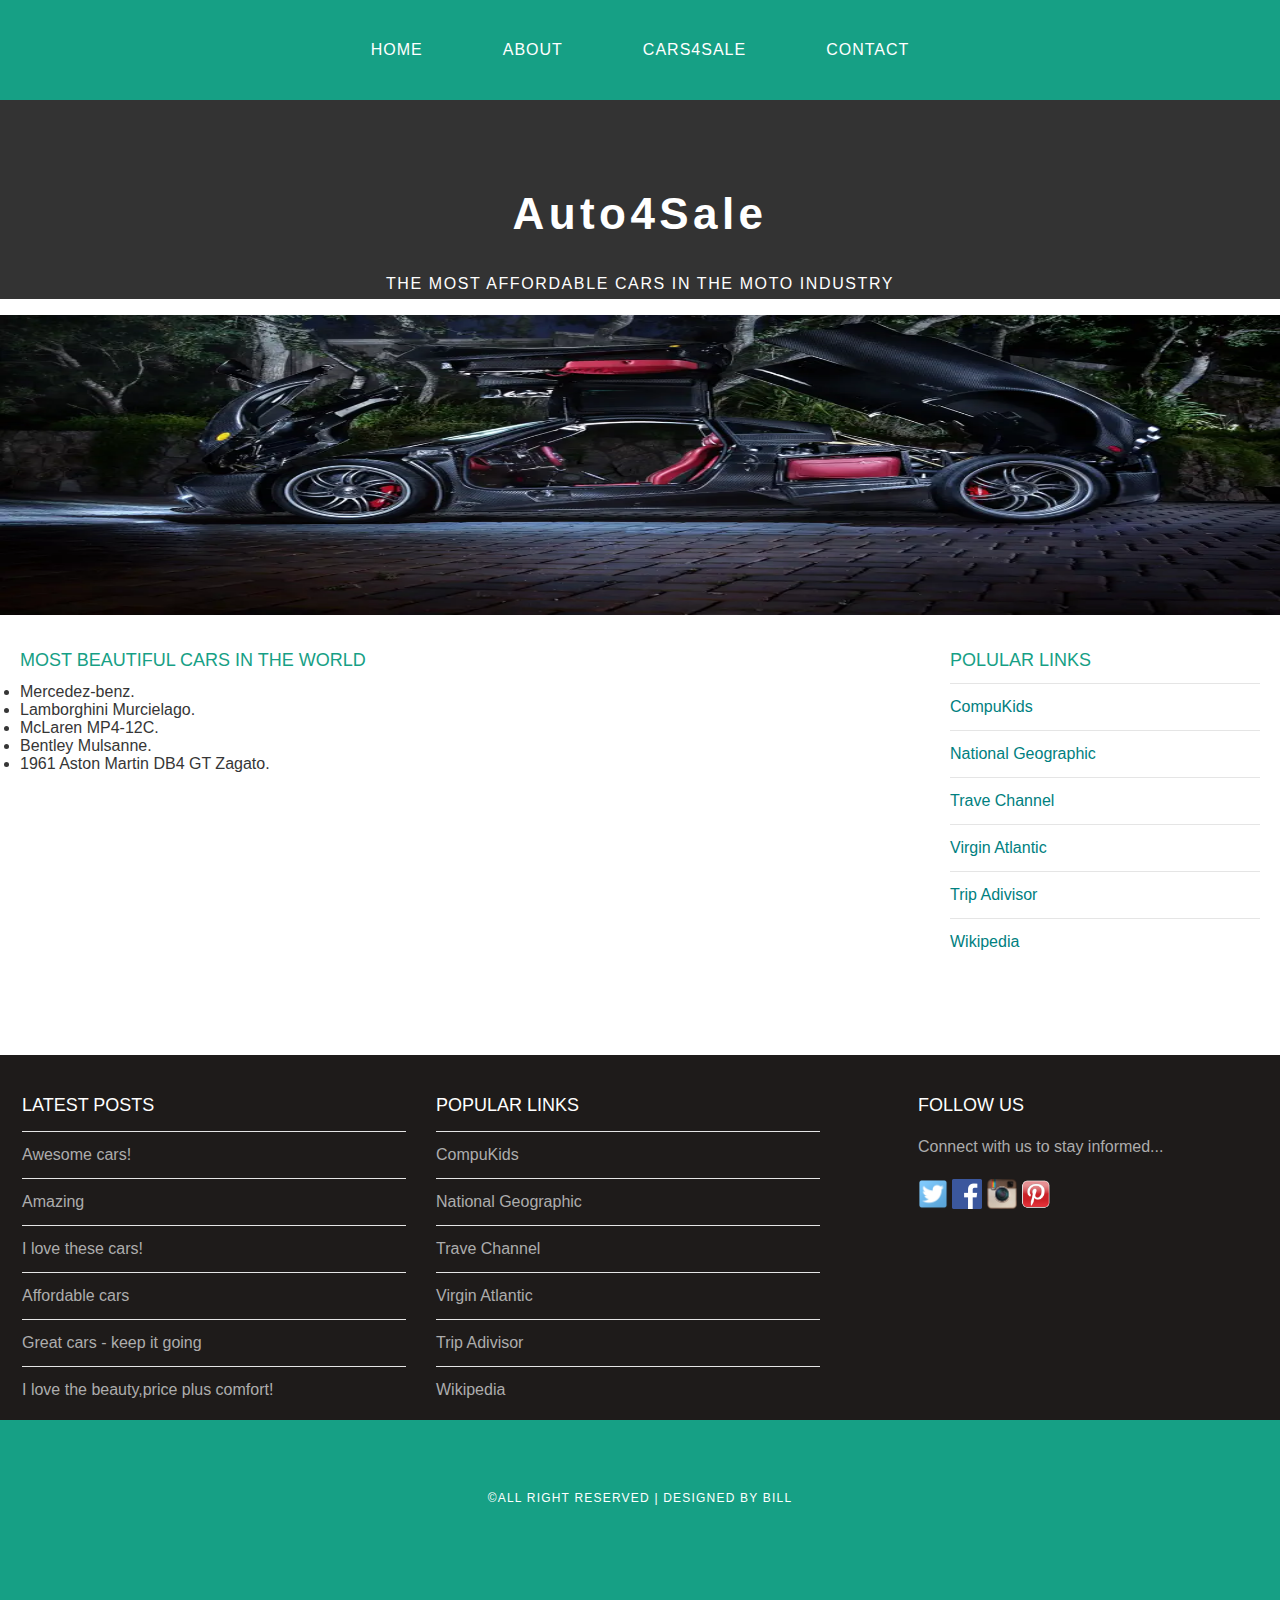
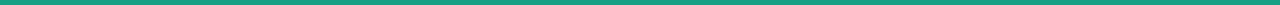
<file: index.html>
<!DOCTYPE html>
<html>
    <head>
        <title>Auto4Sale</title>
        <link rel="stylesheet" href="style.css" />
    </head>
    
    <body>
        <div id="menu">
            <ul>
                <li><a href="#">Home</a></li><li>
                <li><a href="about.html">About</a></li><li>
                <li><a href="cars4sale.html">Cars4Sale</a></li><li>
                <li><a href="contact.html">Contact</a></li><li>
            </ul>
        </div>
        
        <div id="header">
           <h1>Auto4Sale</h1>
           <P>THE MOST AFFORDABLE CARS IN THE MOTO INDUSTRY</P>
        </div>
        <div id="banner">
            <img src="images/Bugatti.webp"width="100" />
        </div>
        
        <div id="page">
            
            <div id="content">
                <h2>Most Beautiful Cars in the World</h2>
                <li>Mercedez-benz.</li>
                <li>Lamborghini Murcielago.</li>
                <li>McLaren MP4-12C.</li>
                <li>Bentley Mulsanne.</li>
                <li>1961 Aston Martin DB4 GT Zagato.</li>
            </div>
             <div id="sidebar">
              <h2>Polular Links</h2>
              <ul class="styled">
                 <li><a href="http://www.compukids.me">CompuKids</a></li>
                 <li><a href="http://www.nationalgeographic.com/">National Geographic</a></li>
                 <li><a href="http://www.travelchannel.com/">Trave Channel</a></li>
                 <li><a href="http://www.virgin-atlantic.com/us/en.html">Virgin Atlantic</a></li>
                 <li><a href="http://www.tripadvisor.com">Trip Adivisor</a></li>
                 <li><a href="https://en.wikipedia.org/wiki/Main_Page">Wikipedia</a></li>
              </ul>   
            </div>
        </div>
        
        <div id="footer">
            <div id="box1">
                <h2>Latest Posts</h2>
                <ul class="styled">
                    <li><a href="#">Awesome cars!</a></li>
                    <li><a href="#">Amazing</a></li>
                    <li><a href="#">I love these cars!</a></li>
                    <li><a href="#">Affordable cars</a></li>
                    <li><a href="#">Great cars - keep it going</a></li>
                    <li><a href="#">I love the beauty,price plus comfort!</a></li>
               </ul>
            </div>
            
            <div id="box2">
                <h2>Popular Links</h2>
                <ul class="styled">
                     <li><a href="http://www.compukids.me">CompuKids</a></li>
                     <li><a href="http://www.nationalgeographic.com/">National Geographic</a></li>
                     <li><a href="http://www.travelchannel.com/">Trave Channel</a></li>
                     <li><a href="http://www.virgin-atlantic.com/us/en.html">Virgin Atlantic</a></li>
                     <li><a href="http://www.tripadvisor.com">Trip Adivisor</a></li>
                     <li><a href="https://en.wikipedia.org/wiki/Main_Page">Wikipedia</a></li>
                </ul>
            </div>
            
            <div id="box3">
                <h2>Follow Us</h2>
                <p>Connect with us to stay informed...</p>
                <a href="#"><img src="images/twitter.png" height="30"/></a>
                <a href="#"><img src="images/facebook.png" height="30"/></a>
                <a href="#"><img src="images/instagram.png" height="30"/></a>
                <a href="#"><img src="images/pinterest.png" height="30"/></a>
            </div>
        </div>
        <div id="copyright">
            <p>&copy;All Right Reserved | Designed by Bill</p>
        </div>
    </body>
</html>
</file>
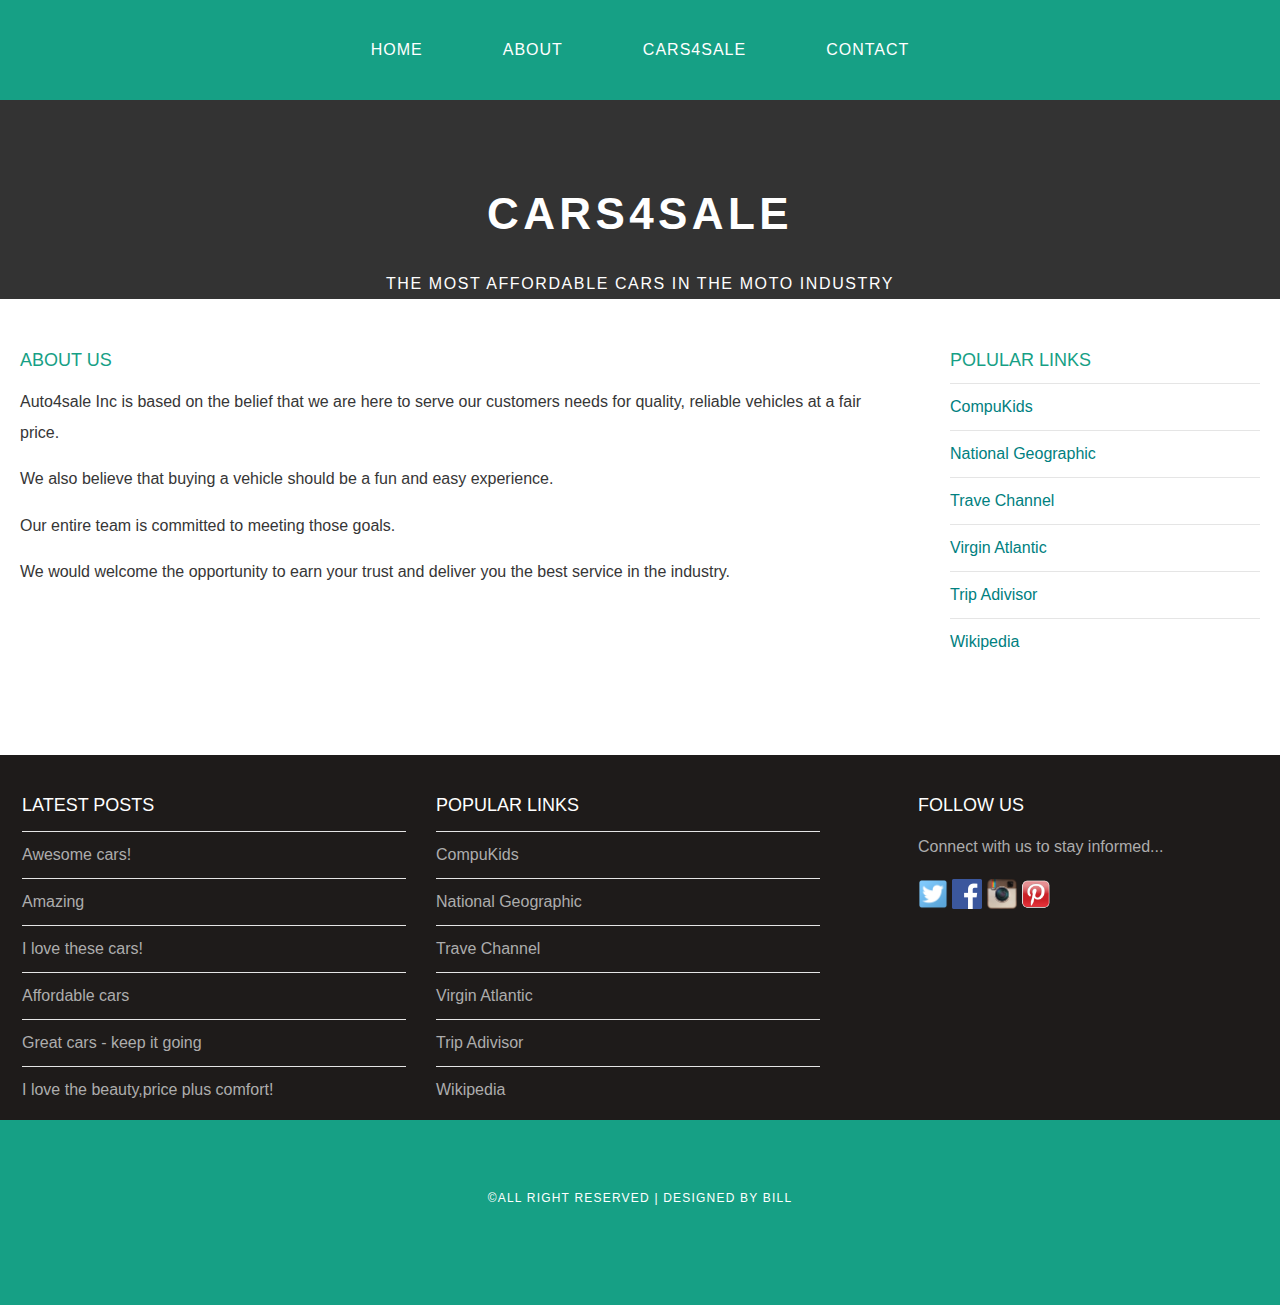
<file: about.html>
<!DOCTYPE html>
<html>
    <head>
        <title>Auto4Sale</title>
        <link rel="stylesheet" href="style.css" />
    </head>
    
    <body>
        <div id="menu">
            <ul>
                <li><a href="index.html">Home</a></li><li>
                <li><a href="about.html">About</a></li><li>
                <li><a href="cars4sale.html">Cars4Sale</a></li><li>
                <li><a href="contact.html">Contact</a></li><li>
            </ul>
        </div>
        
        <div id="header">
           <h1>CARS4SALE</h1>
           <P>THE MOST AFFORDABLE CARS IN THE MOTO INDUSTRY</P>
        </div>
        
        <div id="page">
            
            <div id="content">
                <h2>About Us</h2>
                <p>Auto4sale Inc is based on the belief that we are here to serve our customers needs for quality, reliable vehicles at a fair price.</p>
            <p>We also believe that buying a vehicle should be a fun and easy experience.</p>
            <p>Our entire team is committed to meeting those goals.</p>
                <p>We would welcome the opportunity to earn your trust and deliver you the best service in the industry.</p>

            </div>
            
            <div id="sidebar">
              <h2>Polular Links</h2>
              <ul class="styled">
                 <li><a href="http://www.compukids.me">CompuKids</a></li>
                 <li><a href="http://www.nationalgeographic.com/">National Geographic</a></li>
                 <li><a href="http://www.travelchannel.com/">Trave Channel</a></li>
                 <li><a href="http://www.virgin-atlantic.com/us/en.html">Virgin Atlantic</a></li>
                 <li><a href="http://www.tripadvisor.com">Trip Adivisor</a></li>
                 <li><a href="https://en.wikipedia.org/wiki/Main_Page">Wikipedia</a></li>
              </ul>   
            </div>
        </div>
        
        <div id="footer">
            <div id="box1">
                <h2>Latest Posts</h2>
                <ul class="styled">
                    <li><a href="#">Awesome cars!</a></li>
                    <li><a href="#">Amazing</a></li>
                    <li><a href="#">I love these cars!</a></li>
                    <li><a href="#">Affordable cars</a></li>
                    <li><a href="#">Great cars - keep it going</a></li>
                    <li><a href="#">I love the beauty,price plus comfort!</a></li>
               </ul>
            </div>
            
            <div id="box2">
                <h2>Popular Links</h2>
                <ul class="styled">
                     <li><a href="http://www.compukids.me">CompuKids</a></li>
                     <li><a href="http://www.nationalgeographic.com/">National Geographic</a></li>
                     <li><a href="http://www.travelchannel.com/">Trave Channel</a></li>
                     <li><a href="http://www.virgin-atlantic.com/us/en.html">Virgin Atlantic</a></li>
                     <li><a href="http://www.tripadvisor.com">Trip Adivisor</a></li>
                     <li><a href="https://en.wikipedia.org/wiki/Main_Page">Wikipedia</a></li>
                </ul>
            </div>
            
            <div id="box3">
                <h2>Follow Us</h2>
                <p>Connect with us to stay informed...</p>
                <a href="#"><img src="images/twitter.png" height="30"/></a>
                <a href="#"><img src="images/facebook.png" height="30"/></a>
                <a href="#"><img src="images/instagram.png" height="30"/></a>
                <a href="#"><img src="images/pinterest.png" height="30"/></a>
            </div>
        </div>
        <div id="copyright">
            <p>&copy;All Right Reserved | Designed by Bill</p>
        </div>
    </body>
</html>
</file>
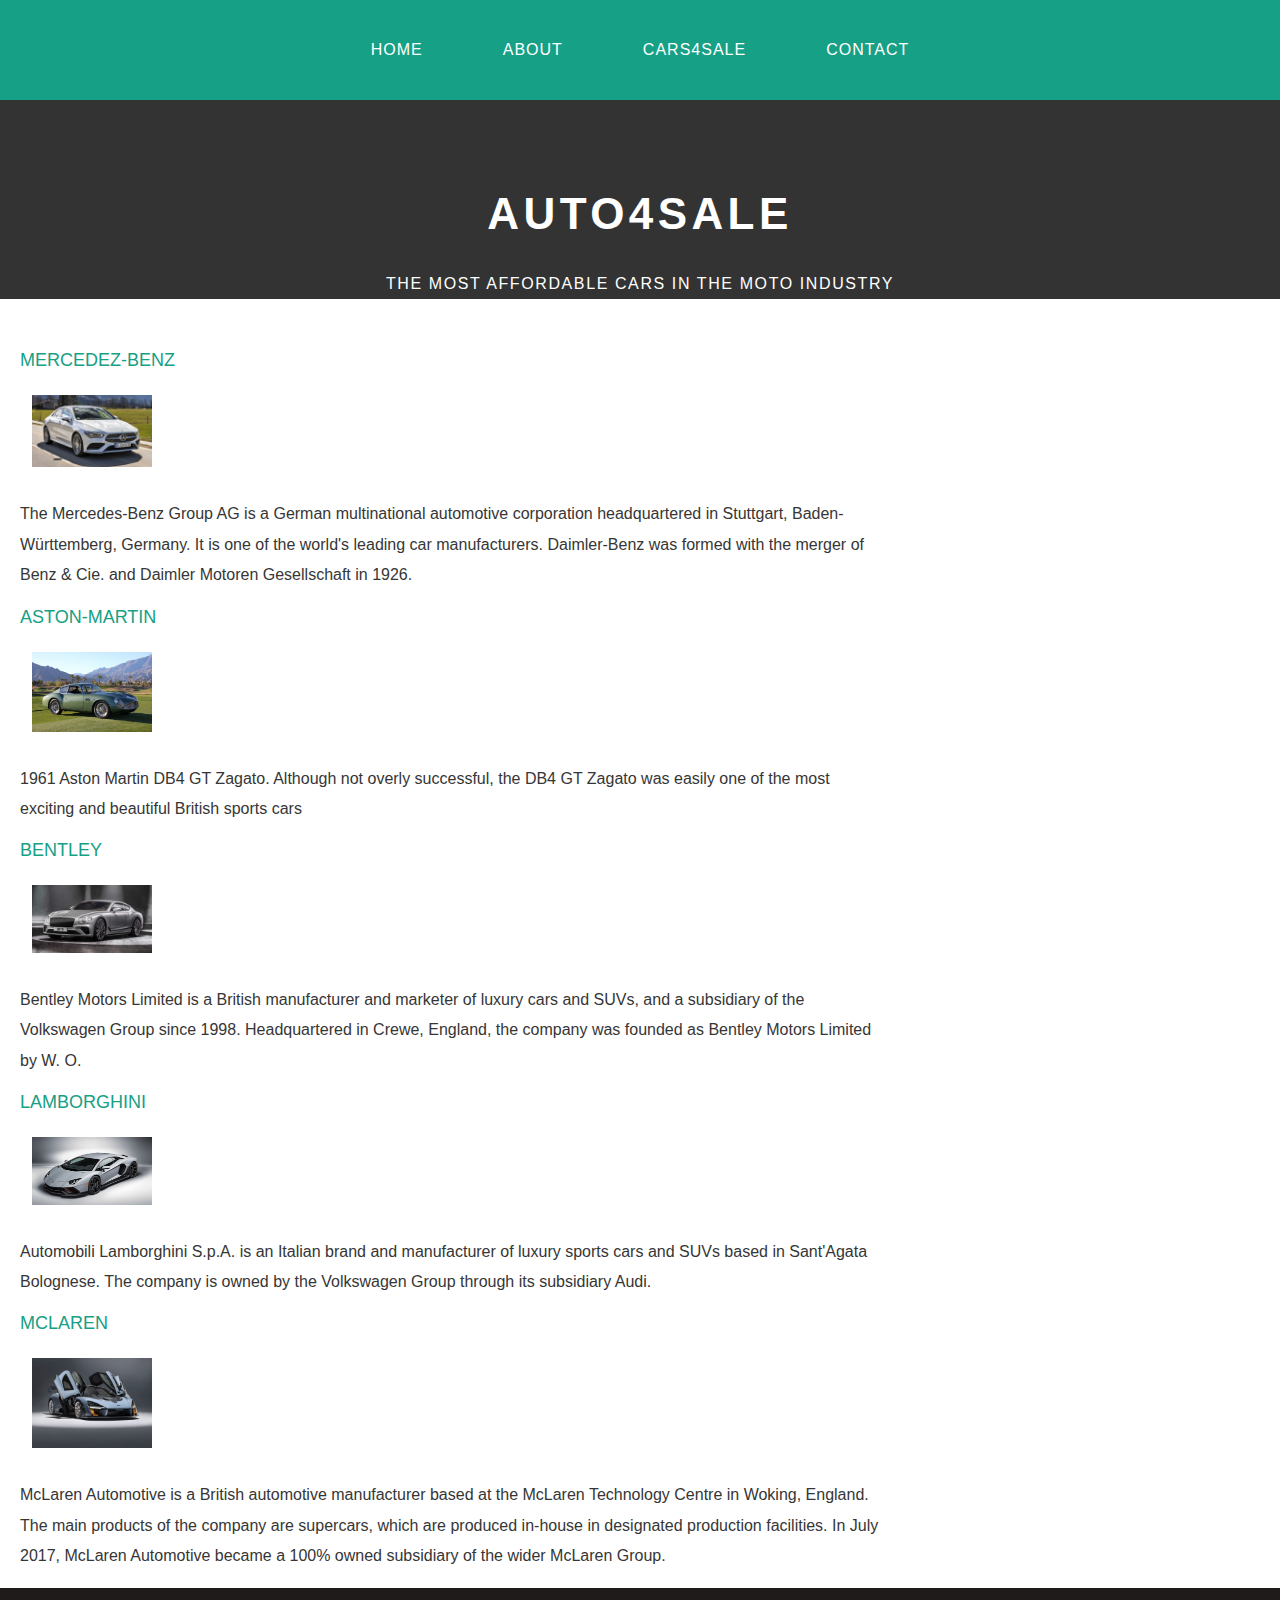
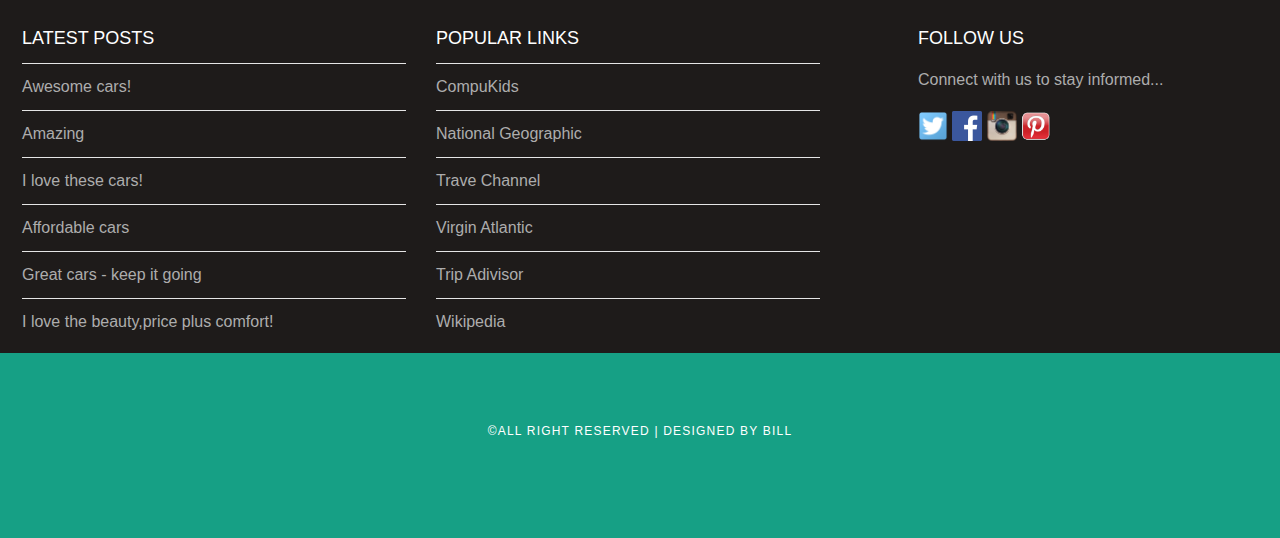
<file: cars4sale.html>
<!DOCTYPE html>
<html>
    <head>
        <title>Auto4Sale</title>
        <link rel="stylesheet" href="style.css" />
    </head>
    
    <body>
        <div id="menu">
            <ul>
                <li><a href="index.html">Home</a></li><li>
                <li><a href="about.html">About</a></li><li>
                <li><a href="cars4sale.html">CARS4SALE</a></li><li>
                <li><a href="contact.html">Contact</a></li><li>
            </ul>
        </div>
        
        <div id="header">
           <h1>AUTO4SALE</h1>
           <P>THE MOST AFFORDABLE CARS IN THE MOTO INDUSTRY</P>
        </div>
        <div id="gallery">
        <div id="page">
            
            <div id="content">
                <h2>Mercedez-benz</h2>
                <img src="images/Mercedez-benz%203.jpg" width="1500" />    
                 <p>The Mercedes-Benz Group AG is a German multinational automotive corporation headquartered in Stuttgart, Baden-Württemberg, Germany. It is one of the world's leading car manufacturers. Daimler-Benz was formed with the merger of Benz & Cie. and Daimler Motoren Gesellschaft in 1926.</p>
                
                <h2>Aston-Martin</h2>
                <img src="images/1961_Aston_Martin_DB4_GT_Zagato_-_fvr.jpg"width="1500" />
                <p>1961 Aston Martin DB4 GT Zagato. Although not overly successful, the DB4 GT Zagato was easily one of the most exciting and beautiful British sports cars </p>
                
                <h2>Bentley</h2>
              <img src="images/2021-bentley-continental-gt-speed-exterior.jpg"width="1500" />
                <p>Bentley Motors Limited is a British manufacturer and marketer of luxury cars and SUVs, and a subsidiary of the Volkswagen Group since 1998. Headquartered in Crewe, England, the company was founded as Bentley Motors Limited by W. O.</p>
               
                <h2>Lamborghini</h2>
                <img src="images/lamborghini-aventador-lp-780-4-ultimae.webp"width="1500" />
                <p>Automobili Lamborghini S.p.A. is an Italian brand and manufacturer of luxury sports cars and SUVs based in Sant'Agata Bolognese. The company is owned by the Volkswagen Group through its subsidiary Audi.</p>
                
                <h2>McLaren</h2>
                <img src="images/mclaren-senna-is-qui-3_1440x1080.webp"width="1500" />
                <p>McLaren Automotive is a British automotive manufacturer based at the McLaren Technology Centre in Woking, England. The main products of the company are supercars, which are produced in-house in designated production facilities. In July 2017, McLaren Automotive became a 100% owned subsidiary of the wider McLaren Group.</p>
                
            </div>
                  </div>

        </div>
        
        <div id="footer">
            <div id="box1">
                <h2>Latest Posts</h2>
                <ul class="styled">
                    <li><a href="#">Awesome cars!</a></li>
                    <li><a href="#">Amazing</a></li>
                    <li><a href="#">I love these cars!</a></li>
                    <li><a href="#">Affordable cars</a></li>
                    <li><a href="#">Great cars - keep it going</a></li>
                    <li><a href="#">I love the beauty,price plus comfort!</a></li>
               </ul>
            </div>
            
            <div id="box2">
                <h2>Popular Links</h2>
                <ul class="styled">
                     <li><a href="http://www.compukids.me">CompuKids</a></li>
                     <li><a href="http://www.nationalgeographic.com/">National Geographic</a></li>
                     <li><a href="http://www.travelchannel.com/">Trave Channel</a></li>
                     <li><a href="http://www.virgin-atlantic.com/us/en.html">Virgin Atlantic</a></li>
                     <li><a href="http://www.tripadvisor.com">Trip Adivisor</a></li>
                     <li><a href="https://en.wikipedia.org/wiki/Main_Page">Wikipedia</a></li>
                </ul>
            </div>
            
            <div id="box3">
                <h2>Follow Us</h2>
                <p>Connect with us to stay informed...</p>
                <a href="#"><img src="images/twitter.png" height="30"/></a>
                <a href="#"><img src="images/facebook.png" height="30"/></a>
                <a href="#"><img src="images/instagram.png" height="30"/></a>
                <a href="#"><img src="images/pinterest.png" height="30"/></a>
            </div>
        </div>
        <div id="copyright">
            <p>&copy;All Right Reserved | Designed by Bill</p>
        </div>
    </body>
</html>
</file>
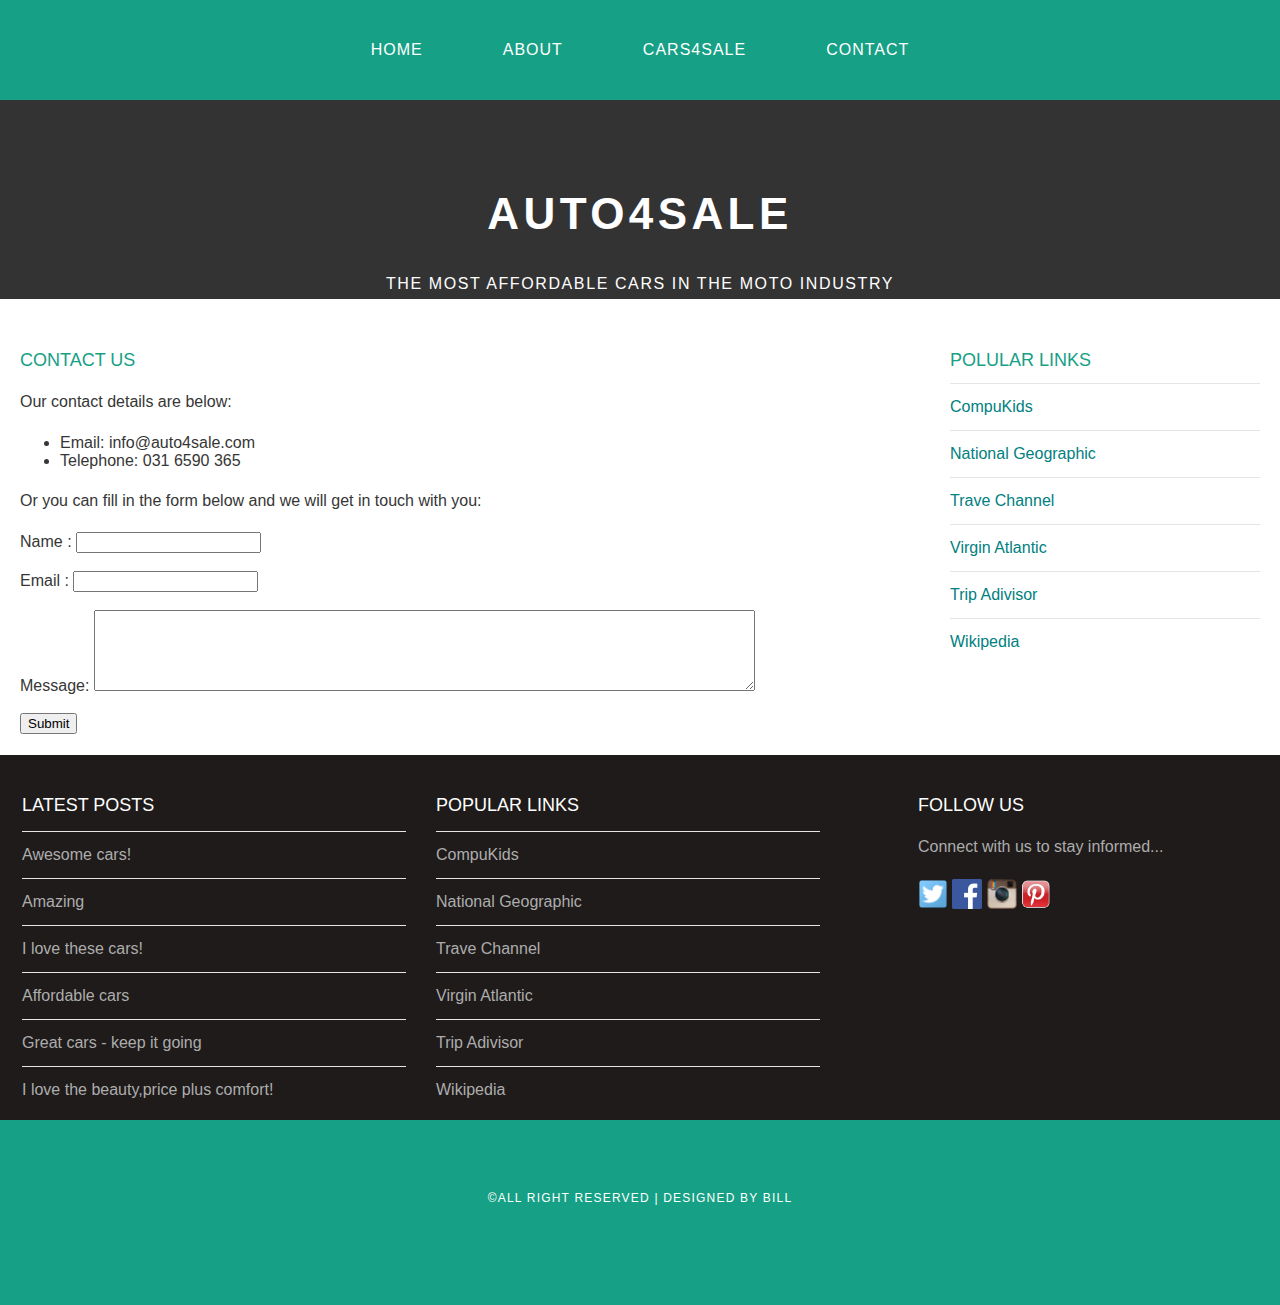
<file: contact.html>
<!DOCTYPE html>
<html>
    <head>
        <title>Auto4Sale</title>
        <link rel="stylesheet" href="style.css" />
    </head>
    
    <body>
        <div id="menu">
            <ul>
                <li><a href="index.html">Home</a></li><li>
                <li><a href="about.html">About</a></li><li>
                <li><a href="cars4sale.html">CARS4SALE</a></li><li>
                <li><a href="contact.html">Contact</a></li><li>
            </ul>
        </div>
        
        <div id="header">
           <h1>AUTO4SALE</h1>
           <P>THE MOST AFFORDABLE CARS IN THE MOTO INDUSTRY</P>
        </div>
        
        <div id="page">
            
            <div id="content">
                <h2>Contact Us</h2>
                 <p>Our contact details are below:</p>
                 <ul class="style1">
                       <li>Email: info@auto4sale.com</li>
                       <li>Telephone: 031 6590 365</li>
                 </ul>

                  <p>Or you can fill in the form below and we will get in touch with you:</p>
                  <form>
                       Name     : <input type="text" /><br/><br/>
                       Email     : <input type="email" /><br/><br/>
                       Message: <textarea cols="80" rows="5"></textarea><br/><br/>
                       <input type="submit" value="Submit"/>
                  </form>
            </div>
            
            <div id="sidebar">
              <h2>Polular Links</h2>
              <ul class="styled">
                 <li><a href="http://www.compukids.me">CompuKids</a></li>
                 <li><a href="http://www.nationalgeographic.com/">National Geographic</a></li>
                 <li><a href="http://www.travelchannel.com/">Trave Channel</a></li>
                 <li><a href="http://www.virgin-atlantic.com/us/en.html">Virgin Atlantic</a></li>
                 <li><a href="http://www.tripadvisor.com">Trip Adivisor</a></li>
                 <li><a href="https://en.wikipedia.org/wiki/Main_Page">Wikipedia</a></li>
              </ul>   
            </div>
        </div>
        
        <div id="footer">
            <div id="box1">
                <h2>Latest Posts</h2>
                <ul class="styled">
                    <li><a href="#">Awesome cars!</a></li>
                    <li><a href="#">Amazing</a></li>
                    <li><a href="#">I love these cars!</a></li>
                    <li><a href="#">Affordable cars</a></li>
                    <li><a href="#">Great cars - keep it going</a></li>
                    <li><a href="#">I love the beauty,price plus comfort!</a></li>
               </ul>
            </div>
            
            <div id="box2">
                <h2>Popular Links</h2>
                <ul class="styled">
                     <li><a href="http://www.compukids.me">CompuKids</a></li>
                     <li><a href="http://www.nationalgeographic.com/">National Geographic</a></li>
                     <li><a href="http://www.travelchannel.com/">Trave Channel</a></li>
                     <li><a href="http://www.virgin-atlantic.com/us/en.html">Virgin Atlantic</a></li>
                     <li><a href="http://www.tripadvisor.com">Trip Adivisor</a></li>
                     <li><a href="https://en.wikipedia.org/wiki/Main_Page">Wikipedia</a></li>
                </ul>
            </div>
            
            <div id="box3">
                <h2>Follow Us</h2>
                <p>Connect with us to stay informed...</p>
                <a href="#"><img src="images/twitter.png" height="30"/></a>
                <a href="#"><img src="images/facebook.png" height="30"/></a>
                <a href="#"><img src="images/instagram.png" height="30"/></a>
                <a href="#"><img src="images/pinterest.png" height="30"/></a>
            </div>
        </div>
        <div id="copyright">
            <p>&copy;All Right Reserved | Designed by Bill</p>
        </div>
    </body>
</html>
</file>
<file: style.css>
/* ******************************************************************************************** */
/* Universal styles                                                                             */
/* ******************************************************************************************** */
body{
    margin: 0;
    padding: 0;
    background-color: #ffffff;
    font-family: 'Raleway',sans-serif;
    font-size: 16px;
    font-weight: 400;
    color: #363636;
}

p{
    line-height: 190%;
}

a{
    text-decoration: none;
    color: teal;
}

/* ******************************************************************************************** */
/* Menu                                                                                         */
/* ******************************************************************************************** */

#menu{
    background-color: #16a085;
    height: 100px;
}

#menu ul{
    margin: 0;
    padding: 0;
    list-style-type: none;
    text-align: center;
}

#menu li{
    display: inline-block;
}

#menu a{
    letter-spacing: 1px;
    text-decoration: none;
    text-align: center;
    text-transform: uppercase;
    font-size: 16px;
    line-height: 100px;
    color: #ffffff;
    
    padding: 0 40px;
    border: none;
    display: block;
}

#menu a:hover{
    background-color: #1abc9c;
}

/* ******************************************************************************************** */
/* Header                                                                                       */
/* ******************************************************************************************** */

#header{
    padding: 60px 0px 0;
    background-color: #333333;
    text-align: center;
}

#header h1{
    letter-spacing: 0.1em;
    font-size: 44px;
    color: #ffffff;
}

#header p{
    letter-spacing: 0.1em;
    color: #ffffff;
}


/* ******************************************************************************************** */
/* Banner                                                                                       */
/* ******************************************************************************************** */

#banner{
    height: 300px;
}

#banner img{
    width: 100%;
    height: 300px;
}


/* ******************************************************************************************** */
/* Page                                                                                         */
/* ******************************************************************************************** */

#page{
    min-height: 400px;
    padding: 20px;
}

#page h2{
    margin-bottom: 12px;
    text-transform: uppercase;
    font-weight: 400;
    font-size: 18px;
    color: #16a085;
}

/* CONTENT */

#content{
    float: left;
    width: 70%;
}

/* SIDEBAR */

#sidebar{
    float: right;
    width: 25%;
}

/* List */

ul.styled{
    margin: 0;
    padding: 0;
    list-style-type: none;
}

ul.styled li{
    border-top: solid 1px #e5e5e5;
    padding: 14px 0px;
}


/* ******************************************************************************************** */
/* Footer                                                                                       */
/* ******************************************************************************************** */

#footer{
    width: 100%;
    height: 340px;
    background-color: #1e1b1a;
    padding-top: 25px;
    padding-left: 22px;
    clear: both;
}

#footer h2{
    font-size: 18px;
    font-weight: 400;
    text-transform: uppercase;
    color: #ffffff;
}

#footer p{
    color: #adadad;
}

#footer a{
    color: #adadad;
}

#box1{
    float: left;
    width: 30%;
    padding-right: 30px;
}

#box2{
    float: left;
    width: 30%;
    padding-right: 30px;
}

#box3{
    float: right;
    width: 30%;
    padding-left: 30px;
}

/* ******************************************************************************************** */
/* Copyright                                                                                    */
/* ******************************************************************************************** */

#copyright{
    width: 100%;
    height: 130px;
    text-align: center;
    background-color: #16a085;
    padding-top: 55px;
    clear: both;
}

#copyright p{
    font-size: 12px;
    letter-spacing: 0.1em;
    text-transform: uppercase;
    color: #ffffff;
}

/* ******************************************************************************************** */
/* Gallery                                                                                      */
/* ******************************************************************************************** */

#gallery img{
    width: 120px;
    margin: 12px;
    -moz-transition: -moz-transform 0.5s ease-in;
	-webkit-transition: -webkit-transform 0.5s ease-in;
	-o-transition: -o-transform 0.5s ease-in;
}

#gallery img:hover{
    -moz-transform: scale(3);
	-webkit-transform: scale(3);
	-o-transform: scale(3);
}
</file>
